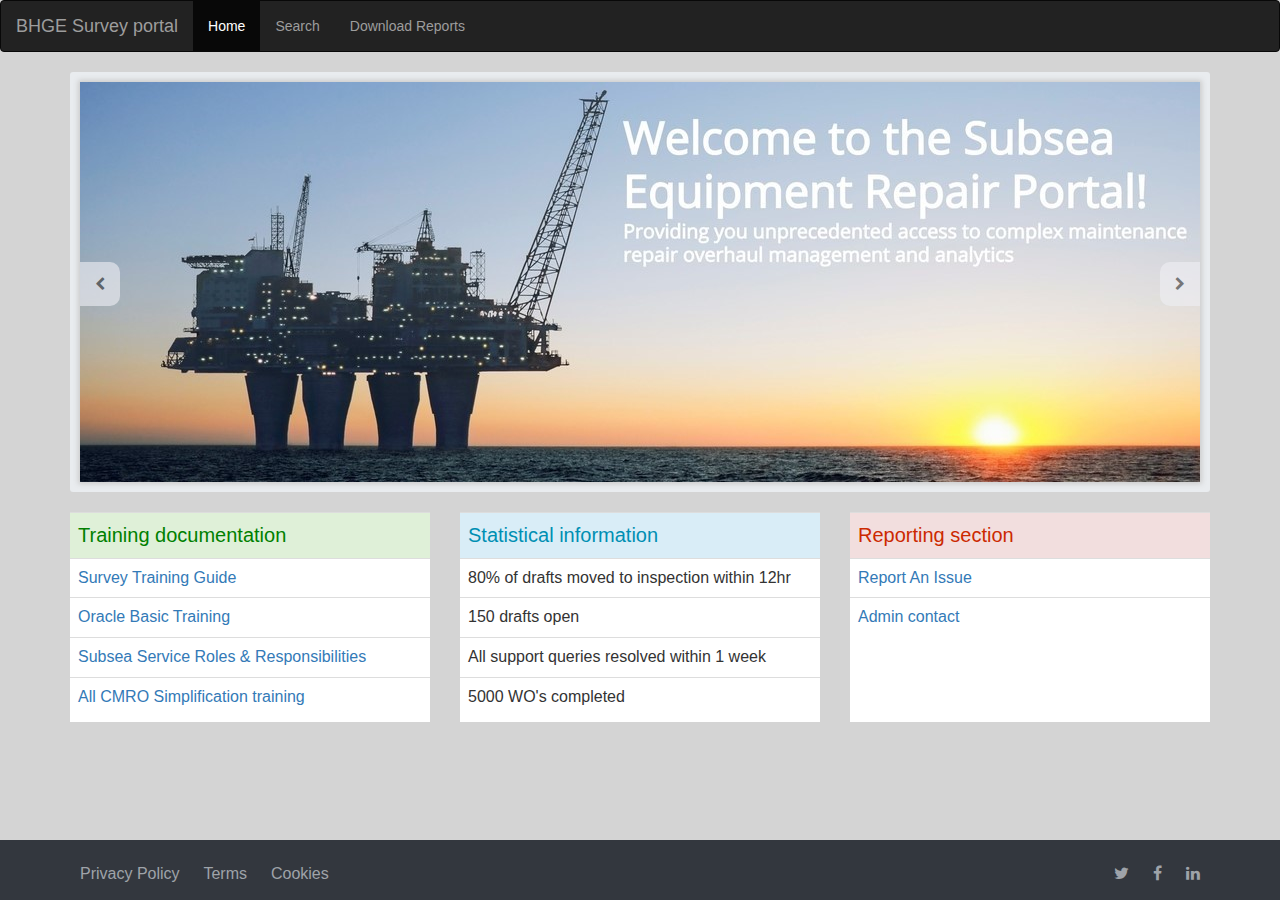
<file: index.html>
<html>
<head>
<title>Survey home</title>
<meta charset="utf-8">
<meta name="viewport" content="width=device-width, initial-scale=1">
<link rel="stylesheet" href="https://maxcdn.bootstrapcdn.com/bootstrap/3.3.7/css/bootstrap.min.css">
<link rel="stylesheet" type="text/css" href="css/custom.css">
<script src="https://ajax.googleapis.com/ajax/libs/jquery/3.3.1/jquery.min.js"></script>
<script src="https://maxcdn.bootstrapcdn.com/bootstrap/3.3.7/js/bootstrap.min.js"></script>
<!-- Add icon library -->
<link rel="stylesheet" href="https://cdnjs.cloudflare.com/ajax/libs/font-awesome/4.7.0/css/font-awesome.min.css">
</head>

<body>


<!-- need to add navbar that has a logo and says powered by BHGE oil and gas or something -->

<!-- Nav bar 2 -->
<nav class="navbar navbar-inverse">
	<div>
		<div class="navbar-header">
			<a class="navbar-brand" href="#">BHGE Survey portal</a>
		</div>
		<ul class="nav navbar-nav">
			<li class="active"><a href="index.html">Home</a></li>
			<li><a href="https://survey-app.run.aws-usw02-pr.ice.predix.io/searchWorkOrders">Search</a></li>
			<li><a href="reporting.html">Download Reports</a></li>
		</ul>
	</div>
</nav>



<div class="container">
	<div class="topPanel">

<!-- need a scrolling gallary here -->
		<div id="slider">
			<div id="box">
				<img src="images/b.jpg">
			</div>

			<!-- buttons for controls slider -->
			<sliderButton class="prew fa fa-chevron-left" onclick="prewImage()"></sliderButton>
			<sliderButton class="next fa fa-chevron-right" onclick="nextImage()"></sliderButton>
		</div>



	</div>
</div>



<div class="container">
	<!-- Example row of columns -->
	<div class="row">
		<div class="col-md-4">
			<!-- Table -->
			<div class ="table1contain">
				<table class="table table-hover">
					<tbody>
					<tr class="success"><td><a class="tableHeader1">Training documentation</a></td></tr>
					<tr>
						<td><a href="https://ge.ent.box.com/file/337824082229">Survey Training Guide</a></td>
					</tr>
					<tr>
						<td><a href="https://ge.ent.box.com/file/337872679265">Oracle Basic Training</a></td>
					</tr>
					<tr>
						<td><a href="https://ge.ent.box.com/file/337824085829">Subsea Service Roles & Responsibilities</a></td>
					</tr>
					<tr>
						<td><a href="https://ge.ent.box.com/folder/52326609858">All CMRO Simplification training</a></td>
					</tr>
					</tbody>
				</table>
			</div>

		</div>
		<div class="col-md-4">
		<!-- Table -->
		<div class="table2contain">

			<table class="table table-hover">
				<tbody>
				<tr class="info"><td><a class="tableHeader2">Statistical information</a></td></tr>
				<tr>
					<td>80% of drafts moved to inspection within 12hr</td>
				</tr>
				<tr>
					<td>150 drafts open</td>
				</tr>
				<tr>
					<td>All support queries resolved within 1 week</td>
				</tr>
				<tr>
					<td>5000 WO's completed</td>
				</tr>
				</tbody>
			</table>
		</div>
	</div>
		<div class="col-md-4">
			<!-- Table -->
			<div class="table3contain">

				<table class="table table-hover">
					<tbody>
					<tr class="danger"><td><a class="tableHeader3">Reporting section</a></td></tr>
					<tr>
						<td><a href="#">Report An Issue</a></td>
					</tr>
					<tr>
						<td><a href="#">Admin contact</a></td>
					</tr>
					</tbody>
				</table>
			</div>

		</div>
	</div>


	<footer id="myFooter">

		<div class="second-bar">
			<div class="container">
				<span class="privacyPolicies">
				<a class="link" href="https://www.ge.com/privacy">Privacy Policy</a>
				<a class="link" href="http://www.ge.com/terms">Terms</a>
				<a class="link" href="#">Cookies</a>
				</span>
				<span class="social-icons">
					<a href="https://twitter.com/bhgeco" class="twitter"><i class="fa fa-twitter"></i></a>
					<a href="https://www.facebook.com/BHGEOG/" class="facebook"><i class="fa fa-facebook"></i></a>
					<a href="https://www.linkedin.com/company/bhge/" class="LinkedIn"><i class="fa fa-linkedin"></i></a>
				</span>
			</div>
		</div>
	</footer>


	<script type="text/javascript">

  	var slider_content = document.getElementById('box');

  	// contain images in an array
    var image = ['a','b','c'];

    var i = image.length;


    // function for next slide

    function nextImage(){
    	if (i<image.length) {
    		i= i+1;
    	}else{
    		i = 1;
    	}
    	  slider_content.innerHTML = "<img src=images/"+image[i-1]+".jpg width:100%>";
    }


    // function for prew slide

    function prewImage(){

    	if (i<image.length+1 && i>1) {
    		i= i-1;
    	}else{
    		i = image.length;
    	}
    	  slider_content.innerHTML = "<img src=images/"+image[i-1]+".jpg width:100%>";

    }


  // script for auto image slider

</script>


</body>

</html>
</file>
<file: css/custom.css>
body{ background-color: #D4D4D4;}
.pageContainer{
background-color:white;
}


.container-fluid{
background-color:white;
}

.bottomspacepad{
padding-bottom:60px;
}


.table1contain {
  width: 100%;
  padding-right: 0px;
  padding-left: 0px;
  height: 210px;
  background-color:white;
}

.table2contain {
  width: 100%;
  padding-right: 0px;
  padding-left: 0px;
  height: 210px;
   background-color:white;
}

.table3contain {
  width: 100%;
  padding-right: 0px;
  padding-left: 0px;
  height: 210px;
  background-color:white;
}

.tableHeader1{
pointer-events: none;
cursor: default;
text-decoration: none;
color: black;
font-size:20px;
color:green;
}
.tableHeader2{
pointer-events: none;
cursor: default;
text-decoration: none;
color: black;
font-size:20px;
color: #008fb3;
}
.tableHeader3{
pointer-events: none;
cursor: default;
text-decoration: none;
color: black;
font-size:20px;
color:#cc2900;
}

#myFooter {
    background-color: #3a3f46;
    color: white;
    position:fixed;
    left:0;
    right:0;
    bottom:0;
    width:100%;
    text-align: center;
    height:60px;

}

#myFooter .logo{
    margin-top: 10px;
}

#myFooter .second-bar .logo a{
    color:white;
    float: left;
    font-weight: bold;
    line-height: 68px;
    margin: 0;
    padding: 0;
}

#myFooter a {
    color: #d2d1d1;
    text-decoration: none;
}

#myFooter a:hover,
#myFooter a:focus {
    text-decoration: none;
    color: white;
}

#myFooter .second-bar {
    text-align: center;
    background-color: #33373e;
    text-align: center;
}

#myFooter .second-bar a {
    font-size: 16px;
    color: #9fa3a9;
    padding: 10px;
    transition: 0.2s;
    line-height: 68px;

}

#myFooter .privacyPolicies{
float:left;
}

#myFooter .second-bar a:hover {
    text-decoration: none;
}

#myFooter .social-icons {
    float:right;
}


#myFooter .facebook:hover {
    color: #0077e2;
}

#myFooter .linkedIn:hover {
    color: #00aced;
}

#myFooter .twitter:hover {
    color: #00aced;
}


@media screen and (max-width: 767px) {
    #myFooter {
        text-align: center;
    }

    #myFooter .info{
        text-align: center;
    }
}

.headerLogo{
align:left;
float:left;
}

.fa:hover {
opacity: 0.7;
}


.topPanel {
  padding: 2rem 1rem;
  margin-bottom: 20px;
  background-color: #e9ecef;
  border-radius: 0.3rem;
}

@media (min-width: 576px) {
  .topPanel {
    padding: 1rem 1rem;
  }
}

.topPanel-fluid {
  padding-right: 0;
  padding-left: 0;
  border-radius: 0;
}


'Below is banner image slider'
		img{
			width: 100%;
			height: 400px;

		}
		 #slider{
		 	width: 100%;
		 	height: 400px;
		 	position: relative;
		 	box-shadow: 0px 0px 5px 2px #ccc;
            overflow:hidden;
		 }
		 sliderButton{
		 	padding: 15px;
		 	border: none;
		 	background: #f0f0f5;
		 	font-size: 30px;
		 	color: dark-blue;
		 	position: absolute;
		 	top:45%;
		 	cursor: pointer;
		 	opacity:0.6;
		 }

        .next{
        	border-radius: 10px 0px 0px 10px;
        	margin-left: 1080px;
        }
        .prew{
        	border-radius: 0px 10px 10px 0px;
        }
</file>
